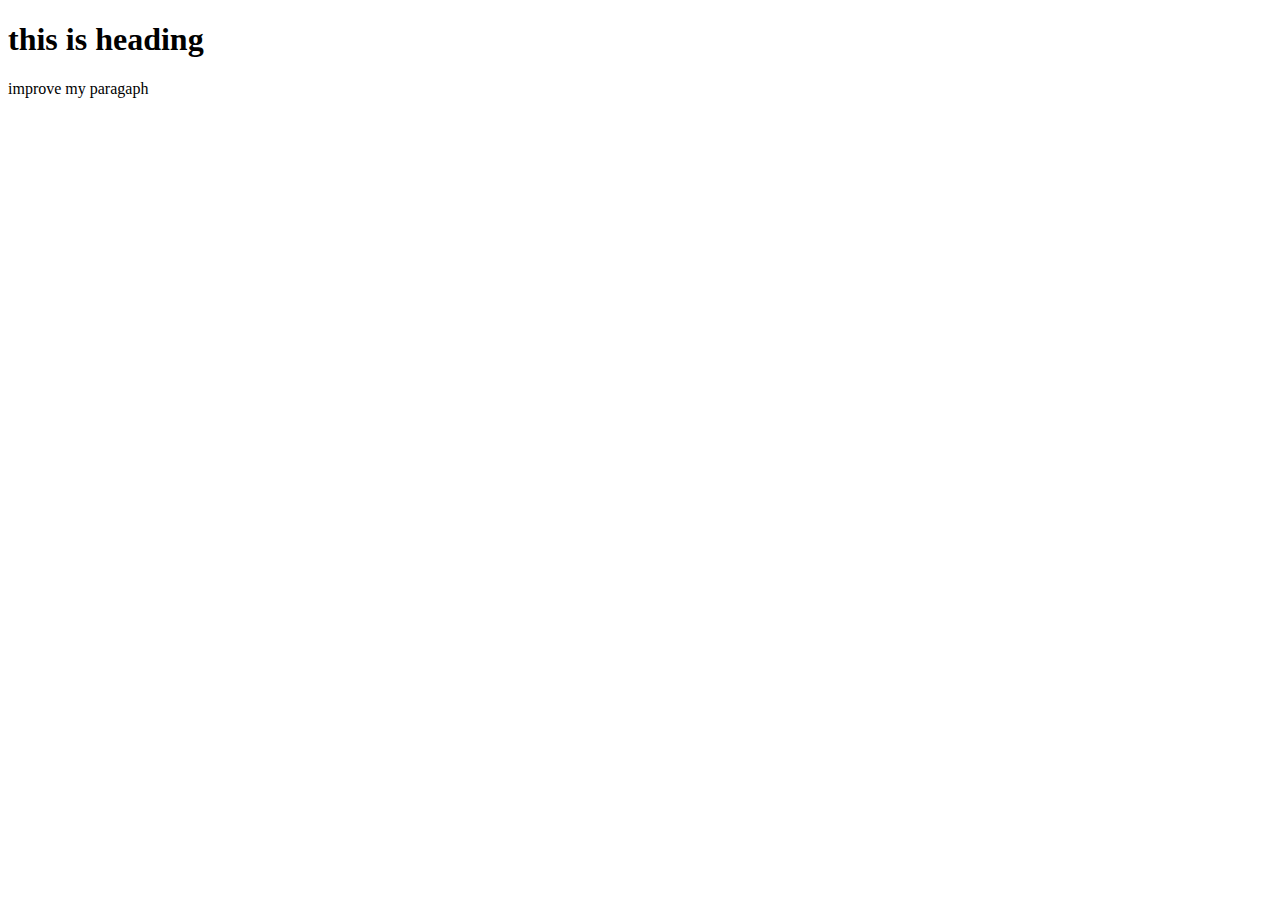
<file: index.html>
<!DOCTYPE html>
<html lang="en">
<head>
    <meta charset="UTF-8">
    <meta name="viewport" content="width=device-width, initial-scale=1.0">
    <title>document</title>
</head>
<body><h1>this is heading</h1>
improve my paragaph
    
</body>
</file>
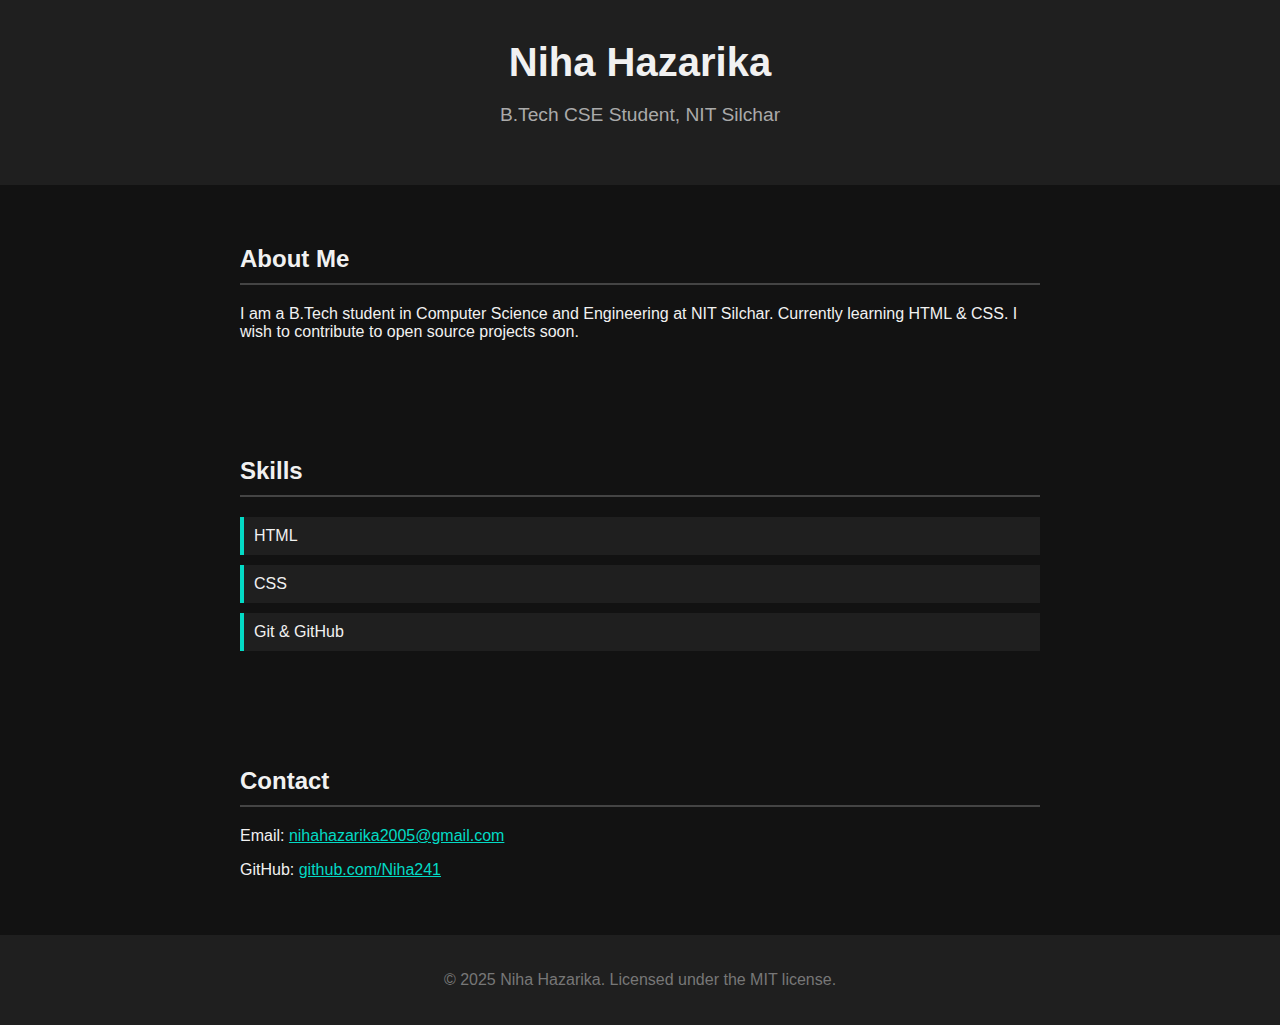
<file: css1.html>
<!DOCTYPE html>
<html lang="en">
<head>
    <meta charset="UTF-8">
    <meta name="viewport" content="width=device-width, initial-scale=1.0">
    <title>Document</title>
    <link rel="stylesheet" href="style.css">
</head>
<body>
    <header>
        <h1>Niha Hazarika</h1>
       <p>B.Tech CSE Student, NIT Silchar</p>
     </header>
   
     <section id="about">
       <h2>About Me</h2>
       <p>I am a B.Tech student in Computer Science and Engineering at NIT Silchar. Currently learning HTML & CSS. I wish to contribute to open source projects soon.</p>
     </section>
   
     <section id="skills">
       <h2>Skills</h2>
       <ul>
         <li>HTML</li>
         <li>CSS</li>
         <li>Git & GitHub</li>
       </ul>
     </section>
   
     <section id="contact">
       <h2>Contact</h2>
       <p>Email: <a href="mailto:niha@example.com">nihahazarika2005@gmail.com</a></p>
       <p>GitHub: <a href="https://github.com/Niha241" target="_blank">github.com/Niha241</a></p>
     </section>
   
     <footer>
       <p>&copy; 2025 Niha Hazarika. Licensed under the MIT license.</p>
     </footer>
   </body>
   </html>
</file>
<file: style.css>
body {
    margin: 0;
    font-family: Arial, sans-serif;
    background-color: #121212;
    color: #f1f1f1;
  }
  header {
    background-color: #1f1f1f;
    padding: 40px 20px;
    text-align: center;
  }
  header h1 {
    margin: 0;
    font-size: 2.5em;
  }
  header p {
    font-size: 1.2em;
    color: #aaa;
  }
  section {
    padding: 40px 20px;
    max-width: 800px;
    margin: auto;
  }
  h2 {
    border-bottom: 2px solid #444;
    padding-bottom: 10px;
    margin-bottom: 20px;
  }
  ul {
    list-style: none;
    padding: 0;
  }
  ul li {
    background: #1f1f1f;
    margin: 10px 0;
    padding: 10px;
    border-left: 4px solid #03dac5;
  }
  footer {
    text-align: center;
    padding: 20px;
    background-color: #1f1f1f;
    color: #777;
  }
  a {
    color: #03dac5;
    text-decoration: none;
  }
</file>
